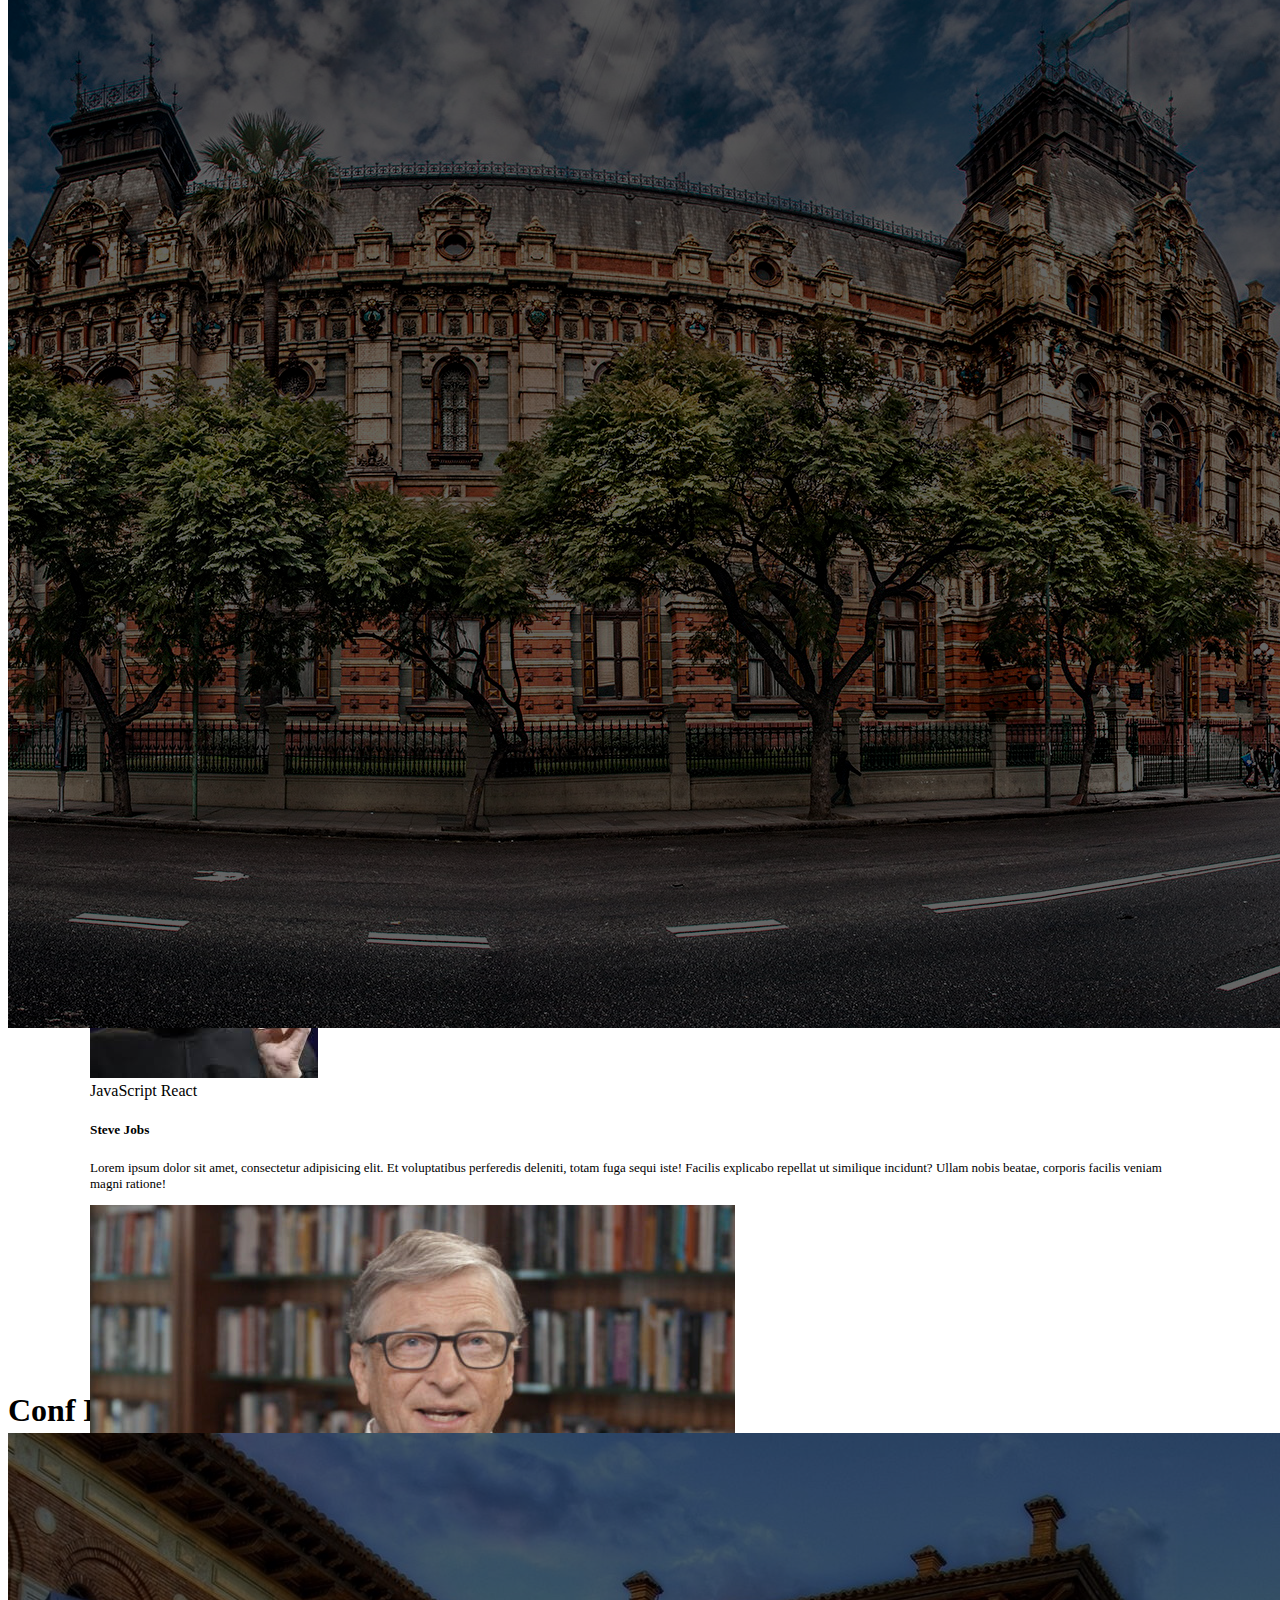
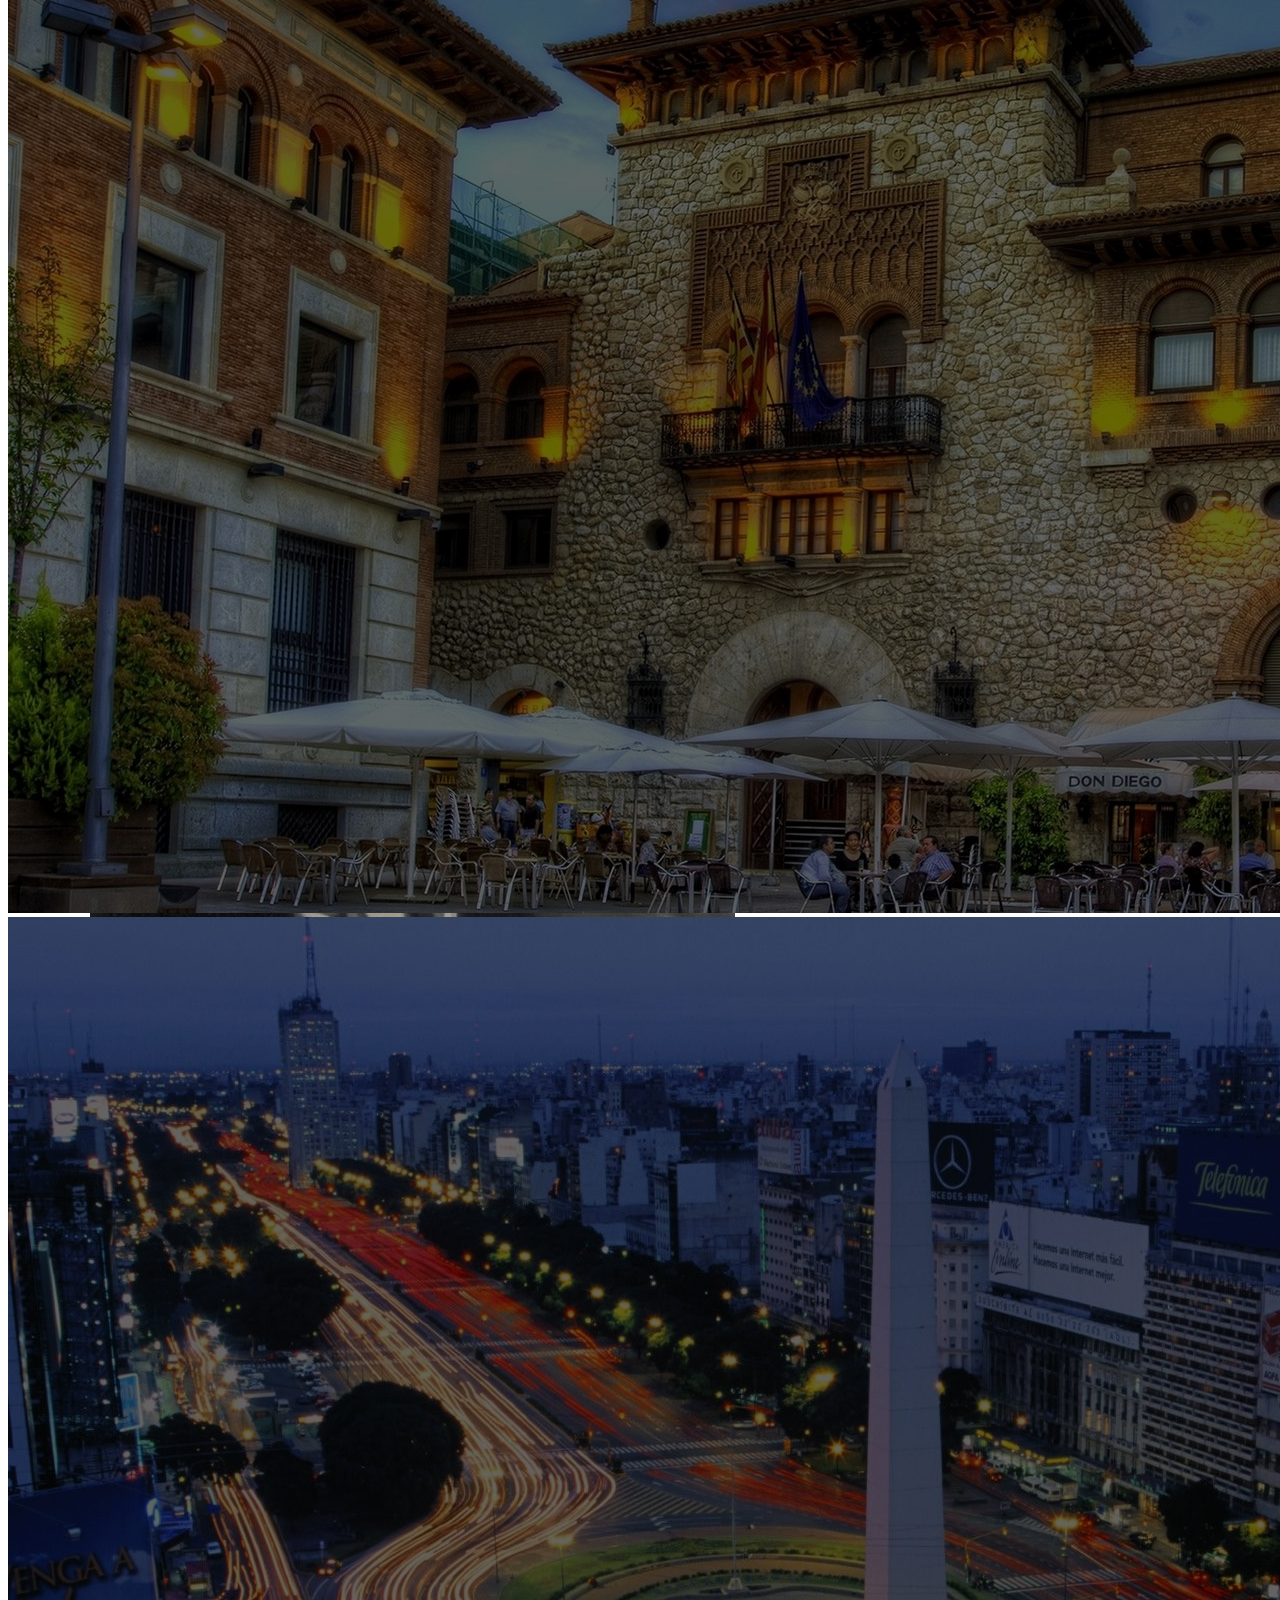
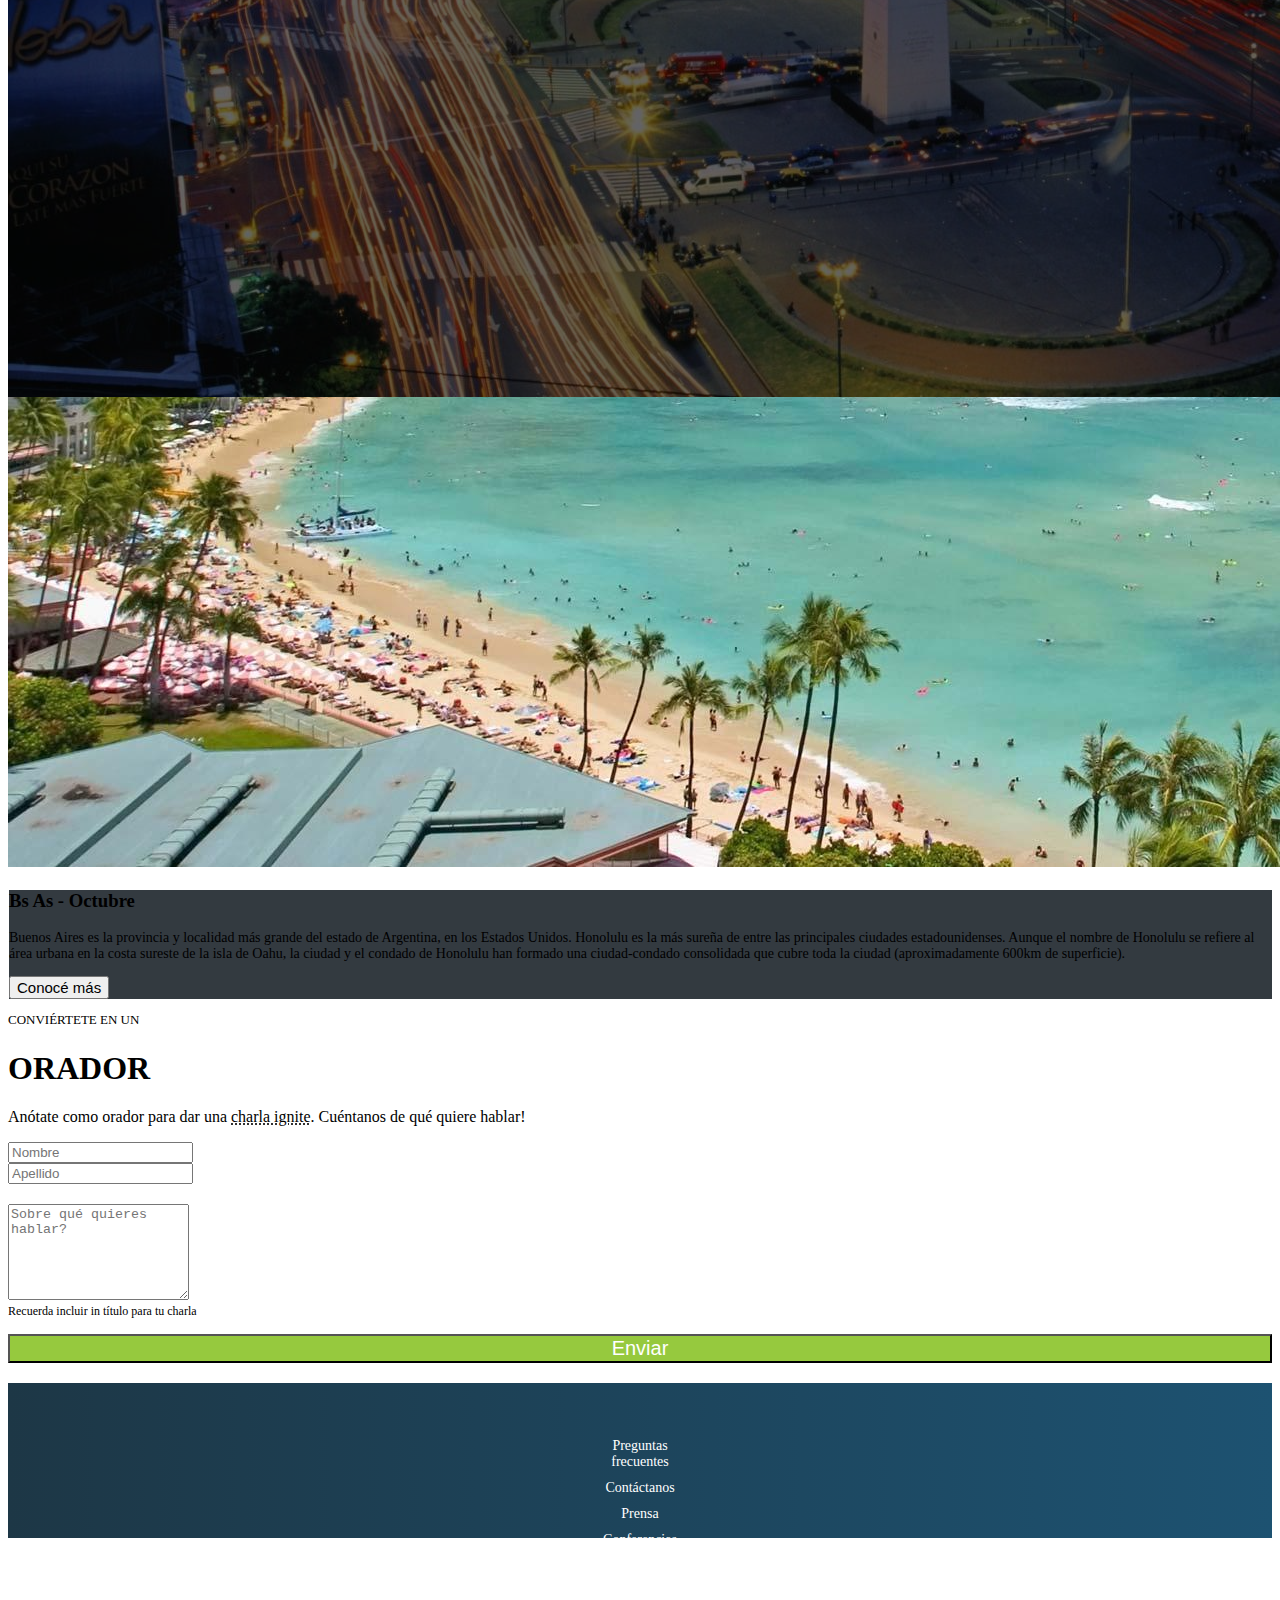
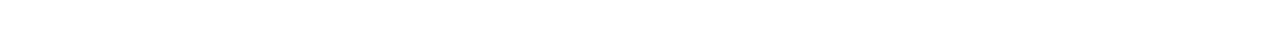
<file: Index.html>
<!DOCTYPE html>
<html lang="en">

<head>
    <meta charset="UTF-8">
    <meta http-equiv="X-UA-Compatible" content="IE=edge">
    <meta name="viewport" content="width=device-width, initial-scale=1.0">
    <title>Trabajo Práctico Integrador</title>
    <link href="https://cdn.jsdelivr.net/npm/bootstrap@5.1.1/dist/css/bootstrap.min.css" rel="stylesheet"
        integrity="sha384-F3w7mX95PdgyTmZZMECAngseQB83DfGTowi0iMjiWaeVhAn4FJkqJByhZMI3AhiU" crossorigin="anonymous">
    <link rel="stylesheet" href="./Estilos.css">
    <!--<link rel="script" href="./Logica.js"> -->
</head>

<body>
    <!-- ENCABEZADO NAVBAR -->
    <nav class="navbar navbar-expand-lg navbar-light fs-5 color-gris">
        <div class="container-fluid">
            <div>
                <img src="./img_integrador_front/codoacodo.png" alt="">
                <a class="navbar-brand text-white fs-4" href="#">Conf Bs As</a>
                <button class="navbar-toggler" type="button" data-bs-toggle="collapse" data-bs-target="#navbarNav"
                    aria-controls="navbarNav" aria-expanded="false" aria-label="Toggle navigation">
                    <span class="navbar-toggler-icon"></span>
                </button>
            </div>
            <div class="collapse navbar-collapse d-flex justify-content-end" id="navbarNav">
                <ul class="navbar-nav">
                    <li class="nav-item">
                        <a class="nav-link active text-white" aria-current="page" href="#">La conferencia</a>
                    </li>
                    <li class="nav-item">
                        <a class="nav-link text-secondary" href="#">Los oradores</a>
                    </li>
                    <li class="nav-item">
                        <a class="nav-link text-secondary" href="#">El lugar y la fecha</a>
                    </li>
                    <li class="nav-item">
                        <a class="nav-link text-secondary">Conviértete en orador</a>
                    </li>
                    <li class="nav-item">
                        <a class="nav-link text-success" href="./Comprar_Tickets.html">Comprar tickets</a>
                    </li>
                </ul>
            </div>
        </div>
    </nav>

    <main>
        <!-- IMAGEN DE PRESENTACION -->
        <div id="carouselExampleSlidesOnly" class="carousel slide" data-bs-ride="carousel" data-bs-interval="3000"
            data-bs-wrap="true">
            <div class="carousel-inner">
                <div class="carousel-item active">
                    <img src="./img_integrador_front/ba1.jpg" class="d-block w-100" alt="...">
                    <div class="card-img-overlay text-end texto text-white">
                        <h1>Conf Bs As</h1>
                        <p class="fs-5">Bs As llega por primera vez a Argentina. Un evento para compartir con <br>
                            nuestra comunidad el conocimiento y experiencia de los expertos que <br>
                            están creando el futuro de Internet. Ven a conocer a miembros del <br>
                            evento, a otros estudiantes de Codo a Codo y los oradores de primer <br>
                            nivel que tenemos para ti. Te esperamos!
                        </p>
                        <button type="button" class="btn btn-quiero-orador btn-outline-light fs-5">Quiero ser
                            orador</button>
                        <button onclick="window.location.href='./Comprar_Tickets.html'" type="button" class="btn btn-comprar btn-success fs-5">Comprar Tickets</button>
                    </div>
                </div>
                <div class="carousel-item">
                    <img src="./img_integrador_front/ba2.jpg" class="d-block w-100" alt="...">
                </div>
                <div class="carousel-item">
                    <img src="./img_integrador_front/ba3.jpg" class="d-block w-100" alt="...">
                </div>
            </div>
        </div>

        <!-- CONOCE A LOS ORADORES -->
        <section>
            <p class="conoce-oradores text-center mt-3 mb-0">CONOCE A LOS</p>
            <h1 class="text-center fs-2">ORADORES</h1>
            <div class="card-group">
                <div class="row row-cols-1 row-cols-md-3 g-4">
                    <div class="col">
                        <div class="card h-100">
                            <img src="./img_integrador_front/steve.jpg" class="card-img-top" alt="...">
                            <div class="card-body">
                                <span class="badge bg-warning text-dark">JavaScript</span>
                                <span class="badge bg-info text-dark">React</span>
                                <h5 class="card-title">Steve Jobs</h5>
                                <p class="card-text orador-text">Lorem ipsum dolor sit amet, consectetur adipisicing
                                    elit. Et
                                    voluptatibus perferedis deleniti, totam fuga sequi iste! Facilis explicabo repellat
                                    ut similique incidunt? Ullam nobis beatae, corporis facilis veniam magni ratione!
                                </p>
                            </div>
                        </div>
                    </div>
                    <div class="col">
                        <div class="card h-100">
                            <img src="./img_integrador_front/bill.jpg" class="card-img-top" alt="...">
                            <div class="card-body">
                                <span class="badge bg-warning text-dark">JavaScript</span>
                                <span class="badge bg-info text-dark">React</span>
                                <h5 class="card-title">Bill Gates</h5>
                                <p class="card-text orador-text">Lorem ipsum dolor sit amet, consectetur adipisicing
                                    elit. Et
                                    voluptatibus perferedis deleniti, totam fuga sequi iste! Facilis explicabo repellat
                                    ut similique incidunt? Ullam nobis beatae, corporis facilis veniam magni ratione!
                                </p>
                            </div>
                        </div>
                    </div>
                    <div class="col">
                        <div class="card h-100">
                            <img src="./img_integrador_front/ada.jpeg" class="card-img-top" alt="...">
                            <div class="card-body">
                                <span class="badge bg-secondary">Negocios</span>
                                <span class="badge bg-danger">Startups</span>
                                <h5 class="card-title">Ada Lovelace</h5>
                                <p class="card-text orador-text">Lorem ipsum dolor sit amet, consectetur adipisicing
                                    elit. Et
                                    voluptatibus perferedis deleniti, totam fuga sequi iste! Facilis explicabo repellat
                                    ut similique incidunt? Ullam nobis beatae, corporis facilis veniam magni ratione!
                                </p>
                            </div>
                        </div>
                    </div>
                </div>
            </div>
        </section>

        <!-- BS AS - OCTUBRE -->
        <section style="margin-top: 30px !important;">
            <div class="card mb-3 d-block w-100">
                <div class="row g-0">
                    <div class="col-md-6">
                        <img src="./img_integrador_front/honolulu.jpg" class="img-fluid rounded-start"
                            alt="Costa Honolulu">
                    </div>
                    <div class="col-md-6 color-gris" style="border-left: 1px solid white;">
                        <div class="card-body text-white">
                            <h3 class="card-title">Bs As - Octubre</h3>
                            <p class="card-text" style="font-size: 14px !important;">Buenos Aires es la provincia y
                                localidad más grande del estado de Argentina, en los Estados Unidos. Honolulu es la más
                                sureña de entre las principales ciudades estadounidenses. Aunque el nombre de Honolulu
                                se refiere al área urbana en la costa sureste de la isla de Oahu, la ciudad y el condado
                                de Honolulu han formado una ciudad-condado consolidada que cubre toda la ciudad
                                (aproximadamente 600km de superficie).</p>
                            <button type="button" style="font-size: 15px !important;"
                                class="btn btn-outline-light">Conocé más</button>
                        </div>
                    </div>
                </div>
            </div>
        </section>

        <!-- CONVIERTETE EN ORADOR -->
        <article>
            <p class="conoce-oradores text-center mt-3 mb-0">CONVIÉRTETE EN UN</p>
            <h1 class="text-center fs-2">ORADOR</h1>
            <p class="text-center mb-0">Anótate como orador para dar una <span class="subrayadoPuntos">charla
                    ignite</span>. Cuéntanos de qué quiere hablar!</p>
            <div class="container">
                <div class="row d-flex justify-content-center">
                    <form class="col-md-7" style="margin-top: 10px !important; margin-bottom: 20px !important;">
                        <div class="row">
                            <div class="col">
                                <input type="text" class="form-control" placeholder="Nombre" aria-label="Nombre">
                            </div>
                            <div class="col">
                                <input type="text" class="form-control" placeholder="Apellido" aria-label="Apellido">
                            </div>
                        </div>
                        <div class="form" style="margin-top: 20px !important;">
                            <textarea class="form-control fs-5" placeholder="Sobre qué quieres hablar?"
                                style="height: 90px;"></textarea>
                        </div>
                        <div class="form-text" style="font-size: 12px !important;">Recuerda incluir in título para tu
                            charla</div>
                        <button type="button" class="btn btn-enviar">Enviar</button>
                    </form>
                </div>
            </div>
        </article>
    </main>

    <!-- Footer -->
    <footer>
        <div class="container" style="height: 100px;">
            <div class="row">
                <div class="col">
                    Preguntas <br> frecuentes
                </div>
                <div class="col footer-text">
                    Contáctanos
                </div>
                <div class="col footer-text">
                    Prensa
                </div>
                <div class="col footer-text">
                    Conferencias
                </div>
                <div class="col ">
                    Términos y <br> condiciones
                </div>
                <div class="col footer-text">
                    Privacidad
                </div>
                <div class="col footer-text">
                    Estudiantes
                </div>
            </div>
        </div>
    </footer>

    <script src="https://cdn.jsdelivr.net/npm/bootstrap@5.1.2/dist/js/bootstrap.bundle.min.js"
        integrity="sha384-kQtW33rZJAHjgefvhyyzcGF3C5TFyBQBA13V1RKPf4uH+bwyzQxZ6CmMZHmNBEfJ"
        crossorigin="anonymous"></script>

</body>
<script src="./Tickets-javascript.js"></script>

</html>
</file>
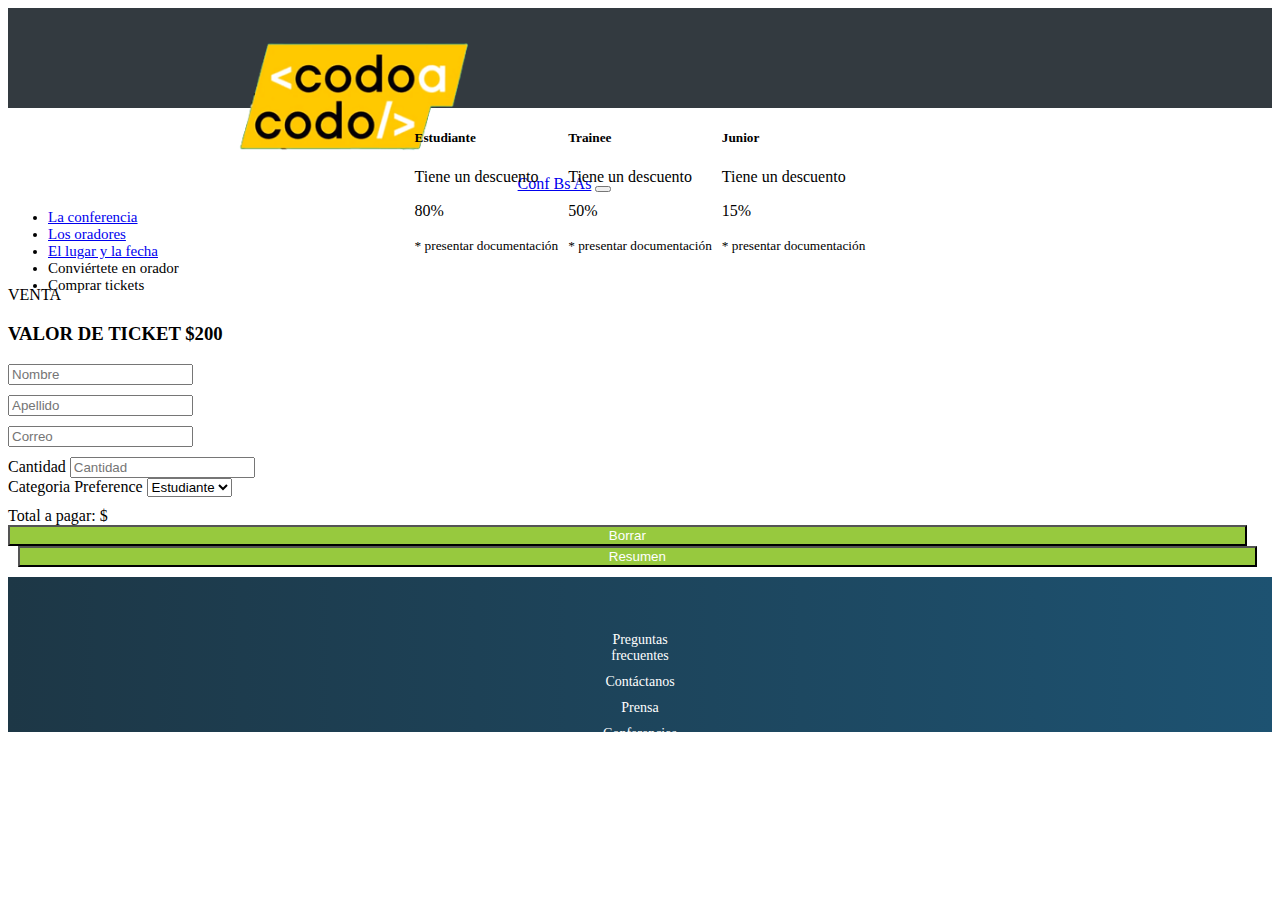
<file: Comprar_Tickets.html>
<!DOCTYPE html>
<html lang="en">

<head>
  <meta charset="UTF-8">
  <meta http-equiv="X-UA-Compatible" content="IE=edge">
  <meta name="viewport" content="width=device-width, initial-scale=1.0">
  <title>Trabajo Práctico Integrador</title>
  <link href="https://cdn.jsdelivr.net/npm/bootstrap@5.1.1/dist/css/bootstrap.min.css" rel="stylesheet"
    integrity="sha384-F3w7mX95PdgyTmZZMECAngseQB83DfGTowi0iMjiWaeVhAn4FJkqJByhZMI3AhiU" crossorigin="anonymous">
  <link rel="stylesheet" href="./Estilos.css">

</head>

<body>
  <!-- ENCABEZADO NAVBAR -->
  <nav class="navbar navbar-expand-lg navbar-light fs-5 color-gris">
    <div class="container-fluid">
      <div>
        <img src="./img_integrador_front/codoacodo.png" alt="">
        <a class="navbar-brand text-white fs-4" href="#">Conf Bs As</a>
        <button class="navbar-toggler" type="button" data-bs-toggle="collapse" data-bs-target="#navbarNav"
          aria-controls="navbarNav" aria-expanded="false" aria-label="Toggle navigation">
          <span class="navbar-toggler-icon"></span>
        </button>
      </div>
      <div class="collapse navbar-collapse d-flex justify-content-end" id="navbarNav">
        <ul class="navbar-nav">
          <li class="nav-item">
            <a class="nav-link active text-white" aria-current="page" href="#">La conferencia</a>
          </li>
          <li class="nav-item">
            <a class="nav-link text-secondary" href="#">Los oradores</a>
          </li>
          <li class="nav-item">
            <a class="nav-link text-secondary" href="#">El lugar y la fecha</a>
          </li>
          <li class="nav-item">
            <a class="nav-link text-secondary">Conviértete en orador</a>
          </li>
          <li class="nav-item">
            <a class="nav-link text-success">Comprar tickets</a>
          </li>
        </ul>
      </div>
    </div>
  </nav>

  <main>
    <!--Descuentos-->
    <section>
      <div class="centrar-modulo mt-3 text-center">

        <div class="card border-primary mb-3" style="max-width: 18rem;">
          <div class="card-body">
            <h5 class="card-title">Estudiante</h5>
            <p class="card-text">Tiene un descuento</p>
            <p class="fw-bold">80%</p>
            <p class="card-text"><small class="text-muted">* presentar documentación</small></p>
          </div>
        </div>

        <div class="card border-info mb-3 margen-tickets-left" style="max-width: 18rem;">
          <div class="card-body">
            <h5 class="card-title">Trainee</h5>
            <p class="card-text">Tiene un descuento</p>
            <p class="fw-bold">50%</p>
            <p class="card-text"><small class="text-muted">* presentar documentación</small></p>
          </div>
        </div>

        <div class="card border-warning mb-3 margen-tickets-left" style="max-width: 18rem;">
          <div class="card-body">
            <h5 class="card-title">Junior</h5>
            <p class="card-text">Tiene un descuento</p>
            <p class="fw-bold">15%</p>
            <p class="card-text"><small class="text-muted">* presentar documentación</small></p>
          </div>
        </div>
      </div>
    </section>

    <article>
      <!--Formulario para comprar tickets-->
      <p class="text-center">VENTA</p>
      <h3 class="text-center">VALOR DE TICKET $200</h3>
      <div class="container">
        <div class="row d-flex justify-content-center">
          <form class="col-md-7">
            <div class="row g-3">
              <div class="col form-Tickets">
                <input type="text" class="form-control" placeholder="Nombre" aria-label="Nombre">
              </div>
              <div class="col form-Tickets">
                <input type="text" class="form-control" placeholder="Apellido" aria-label="Apellido">
              </div>
            </div>

            <div class="col form-Tickets">
              <input type="email" class="form-control" id="inputEmail4" placeholder="Correo">
            </div>

            <div class="row g-3 form-Tickets">
              <div class="col-md-6">
                <label class="form-label">Cantidad</label>
                <input type="number" class="form-control" placeholder="Cantidad" aria-label="Cantidad"
                  id="cantidad-tickets">
              </div>
              <div class="col-sm-6">
                <label class="form-label">Categoria</label>
                <label class="visually-hidden" for="specificSizeSelect">Preference</label>
                <select class="form-select" id="specificSizeSelect">
                  <option value="1">Estudiante</option>
                  <option value="2">Trainee</option>
                  <option value="3">Junior</option>
                </select>
              </div>
            </div>

            <div class="form-row mt-3">
              <div class="form-group col-md-12">
                <div id="totalCompra" class="alert alert-primary" role="alert">
                  Total a pagar: $
                </div>
              </div>
            </div>

            <div class="d-flex margin-bottom-10">
              <div class="col">
                <button type="button" class="btn-tickets btn margen-tickets-right" id="borrar"
                  onclick="borrartotalapagar()">Borrar</button>
              </div>
              <div class="col">
                <button type="button" class="btn-tickets btn margen-tickets-left" id="resumen"
                  onclick="totalapagar()">Resumen</button>
              </div>
            </div>
          </form>
        </div>
      </div>
    </article>
  </main>

  <!-- Footer -->
  <footer>
    <div class="container" style="height: 100px;">
      <div class="row">
        <div class="col">
          Preguntas <br> frecuentes
        </div>
        <div class="col footer-text">
          Contáctanos
        </div>
        <div class="col footer-text">
          Prensa
        </div>
        <div class="col footer-text">
          Conferencias
        </div>
        <div class="col ">
          Términos y <br> condiciones
        </div>
        <div class="col footer-text">
          Privacidad
        </div>
        <div class="col footer-text">
          Estudiantes
        </div>
      </div>
    </div>
  </footer>

  <script src="https://cdn.jsdelivr.net/npm/bootstrap@5.1.2/dist/js/bootstrap.bundle.min.js"
    integrity="sha384-kQtW33rZJAHjgefvhyyzcGF3C5TFyBQBA13V1RKPf4uH+bwyzQxZ6CmMZHmNBEfJ"
    crossorigin="anonymous"></script>
  <script src="./Tickets-javascript.js"></script>
</body>

</html>
</file>
<file: Estilos.css>
.color-gris{
    background-color: #333a40;
}
.navbar{
    height: 100px;
}
.navbar img{
    width: 25%;
    margin-left: 15%;
}
.nav-item{
    font-size: 15px;
}
.navbar-nav{
    margin-right: 10%;
}
.card-img-overlay{
    margin-top: 200px;
    margin-right: 100px;
}
.btn-quiero-orador{
    margin: 8px;
}
.btn-comprar{
 background-color: rgb(41, 167, 68);
 border-color:  rgb(41, 167, 68);
 color: white;
 margin: 8px;
}
.carousel-inner{
    height: 640px !important;
}
.carousel-inner img{
    position: relative;
    top: -160px;
    background-color: rgba(0,0,0,0.8);
    filter:brightness(0.4);
}
.card-group{
    width: 1100px;
    margin-left: auto;
    margin-right: auto;
}
.orador-text{
    font-size: 13px;
}
.conoce-oradores{
    font-size: 13px !important;
}
.subrayadoPuntos{
    text-decoration:underline;
    text-decoration-style: dotted;
}
.btn-enviar{
    background-color: rgb(150, 201, 62);
    color: white;
    margin-top: 15px;
    width: 100%;
    font-size: 20px;
}
footer{
    background: linear-gradient(to right,rgb(29, 55, 70), rgb(29, 82, 113));
    color:white;
    display: flex;
    justify-content: center;
    align-items: center;
    height: 100px;
    font-size: 14px;
    text-align: center;
    padding-top: 55px;
}
.footer-text{
    padding-top: 10px !important;
}
.centrar-modulo{
    display: flex;
    justify-content: center;
}
.margen-tickets-left{
    margin-left: 10px;
}
.margen-tickets-right{
    margin-right: 10px;
}
.form-Tickets{
    margin-top: 10px;
    margin-bottom: 10px;
}
.btn-tickets{
    background-color: #97c93e;
    color: white;
    width: 98%;
  }
.margin-bottom-10{
    margin-bottom: 10px;
}
</file>
